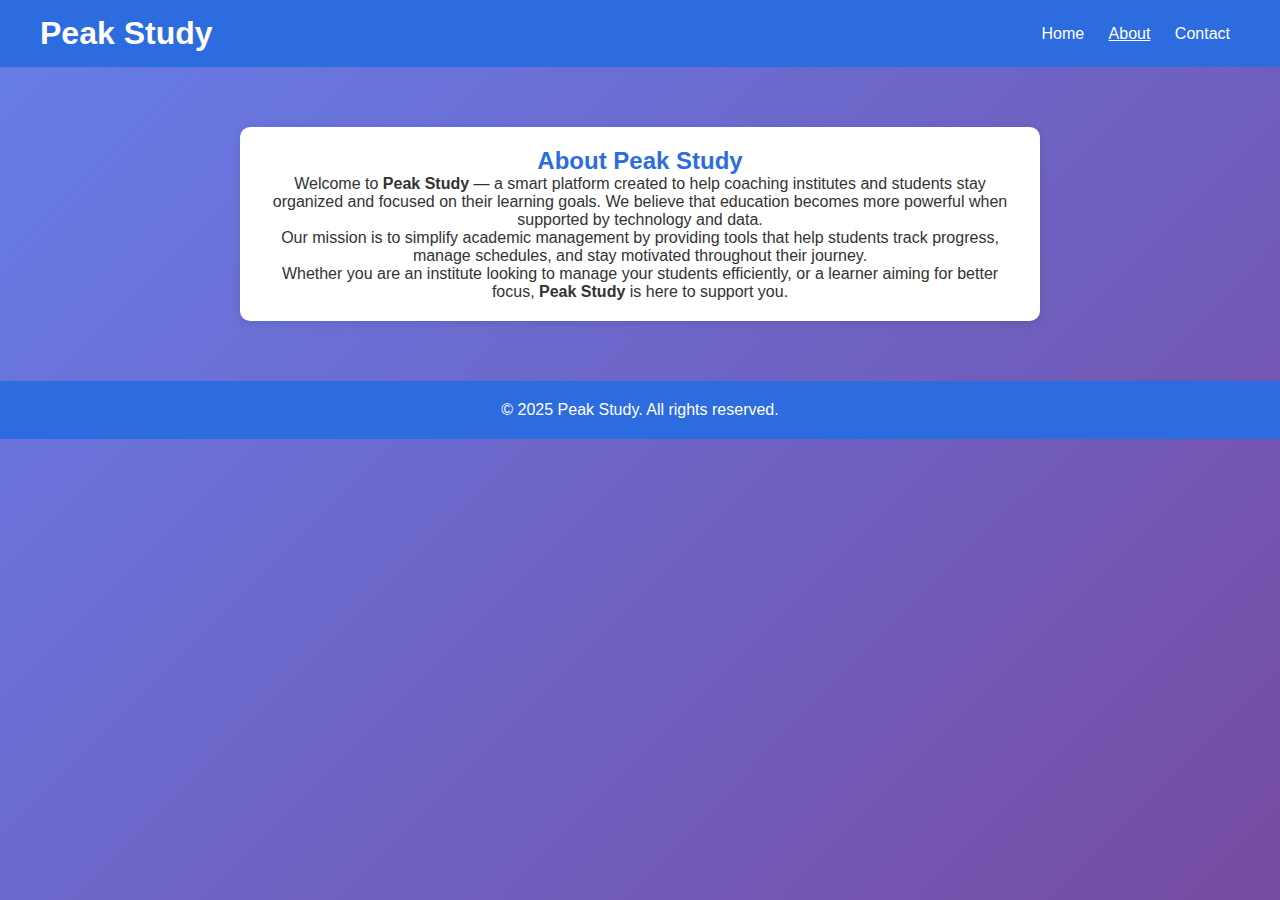
<file: about.html>
<!DOCTYPE html>
<html lang="en">
<head>
  <meta charset="UTF-8" />
  <meta name="viewport" content="width=device-width, initial-scale=1.0" />
  <title>About Us | Peak Study</title>
  <link rel="stylesheet" href="style.css" />
</head>

<body>
  <!-- Header -->
  <header>
    <h1>Peak Study</h1>
    <nav>
      <a href="index.html">Home</a>
      <a href="about.html" class="active">About</a>
      <a href="contact.html">Contact</a>
    </nav>
  </header>

  <!-- About Section -->
  <section class="about">
    <h2>About Peak Study</h2>
    <p>
      Welcome to <strong>Peak Study</strong> — a smart platform created to help
      coaching institutes and students stay organized and focused on their learning goals.
      We believe that education becomes more powerful when supported by technology and data.
    </p>
    <p>
      Our mission is to simplify academic management by providing tools that help students
      track progress, manage schedules, and stay motivated throughout their journey.
    </p>
    <p>
      Whether you are an institute looking to manage your students efficiently, or
      a learner aiming for better focus, <strong>Peak Study</strong> is here to support you.
    </p>
  </section>

  <!-- Footer -->
  <footer>
    <p>© 2025 Peak Study. All rights reserved.</p>
  </footer>

  <script src="main.js"></script>
</body>
</html>
</file>
<file: style.css>
* {
            margin: 0;
            padding: 0;
            box-sizing: border-box;
        }

        body {
            font-family: 'Segoe UI', Tahoma, Geneva, Verdana, sans-serif;
            background: linear-gradient(135deg, #667eea 0%, #764ba2 100%);
            min-height: 100vh;
        }

        /* Header Styles */
        .header {
            background: white;
            padding: 1rem 2rem;
            display: flex;
            justify-content: space-between;
            align-items: center;
            box-shadow: 0 2px 10px rgba(0, 0, 0, 0.1);
        }

        .logo-section {
            display: flex;
            align-items: center;
            gap: 10px;
        }

        .logo {
            width: 40px;
            height: 40px;
            background: linear-gradient(135deg, #667eea 0%, #764ba2 100%);
            border-radius: 8px;
            display: flex;
            align-items: center;
            justify-content: center;
            color: white;
            font-weight: bold;
            font-size: 20px;
        }

        .brand-name {
            font-size: 24px;
            font-weight: bold;
            color: #333;
        }

        .nav-section {
            display: flex;
            align-items: center;
            gap: 20px;
        }

        .nav-link {
            color: #555;
            text-decoration: none;
            padding: 8px 16px;
            border-radius: 5px;
            transition: all 0.3s;
            cursor: pointer;
            position: relative;
        }

        .nav-link:hover {
            background: #f0f0f0;
        }

        .dropdown {
            position: relative;
            display: inline-block;
        }

        .dropdown-content {
            display: none;
            position: absolute;
            background: white;
            min-width: 200px;
            box-shadow: 0 8px 16px rgba(0, 0, 0, 0.2);
            z-index: 1000;
            border-radius: 5px;
            margin-top: 5px;
            top: 100%;
            left: 0;
        }

        .dropdown-content.show {
            display: block;
        }

        .dropdown-content a {
            color: #333;
            padding: 12px 16px;
            text-decoration: none;
            display: block;
            transition: all 0.3s;
        }

        .dropdown-content a:hover {
            background: #f0f0f0;
        }

        .btn {
            padding: 10px 20px;
            border: none;
            border-radius: 5px;
            cursor: pointer;
            font-size: 14px;
            transition: all 0.3s;
        }

        .btn-signin {
            background: transparent;
            color: #667eea;
            border: 2px solid #667eea;
        }

        .btn-signin:hover {
            background: #667eea;
            color: white;
        }

        .btn-login {
            background: linear-gradient(135deg, #667eea 0%, #764ba2 100%);
            color: white;
        }

        .btn-login:hover {
            transform: translateY(-2px);
            box-shadow: 0 5px 15px rgba(102, 126, 234, 0.4);
        }

        /* User Profile Display */
        .user-profile {
            display: flex;
            align-items: center;
            gap: 10px;
            padding: 8px 16px;
            background: #f0f0f0;
            border-radius: 8px;
        }

        .user-avatar {
            width: 35px;
            height: 35px;
            background: linear-gradient(135deg, #667eea 0%, #764ba2 100%);
            border-radius: 50%;
            display: flex;
            align-items: center;
            justify-content: center;
            color: white;
            font-weight: bold;
        }

        /* Main Content */
        .main-content {
            display: flex;
            height: calc(100vh - 70px);
        }

        .sidebar {
            width: 250px;
            background: white;
            padding: 20px;
            box-shadow: 2px 0 10px rgba(0, 0, 0, 0.1);
        }

        .sidebar-item {
            padding: 15px;
            margin: 10px 0;
            background: #f8f9fa;
            border-radius: 8px;
            cursor: pointer;
            transition: all 0.3s;
        }

        .sidebar-item:hover {
            background: #e9ecef;
            transform: translateX(5px);
        }

        .sidebar-item.active {
            background: linear-gradient(135deg, #667eea 0%, #764ba2 100%);
            color: white;
        }

        .content-area {
            flex: 1;
            padding: 30px;
            overflow-y: auto;
        }

        .content-card {
            background: white;
            padding: 20px;
            border-radius: 10px;
            margin-bottom: 20px;
            box-shadow: 0 4px 6px rgba(0, 0, 0, 0.1);
        }

        .content-card h2 {
            color: #333;
            margin-bottom: 15px;
        }

        .topic-list,
        .class-list,
        .test-list,
        .recorded-list {
            display: grid;
            gap: 15px;
        }

        .item-card {
            padding: 15px;
            background: #f8f9fa;
            border-radius: 8px;
            cursor: pointer;
            transition: all 0.3s;
            border-left: 4px solid #667eea;
        }

        .item-card:hover {
            transform: translateY(-2px);
            box-shadow: 0 4px 8px rgba(0, 0, 0, 0.1);
        }

        .item-card.locked {
            opacity: 0.6;
            cursor: not-allowed;
        }

        .lock-icon {
            float: right;
            color: #dc3545;
        }

        /* Modal/Popup Styles */
        .modal {
            display: none;
            position: fixed;
            z-index: 2000;
            left: 0;
            top: 0;
            width: 100%;
            height: 100%;
            background: rgba(0, 0, 0, 0.5);
            align-items: center;
            justify-content: center;
        }

        .modal.active {
            display: flex;
        }

        .modal-content {
            background: white;
            padding: 30px;
            border-radius: 10px;
            max-width: 500px;
            width: 90%;
            text-align: center;
            animation: slideIn 0.3s;
        }

        @keyframes slideIn {
            from {
                transform: translateY(-50px);
                opacity: 0;
            }

            to {
                transform: translateY(0);
                opacity: 1;
            }
        }

        .modal-content h3 {
            margin-bottom: 20px;
            color: #333;
        }

        .modal-content p {
            margin-bottom: 20px;
            color: #666;
        }

        .form-group {
            margin-bottom: 20px;
            text-align: left;
        }

        .form-group label {
            display: block;
            margin-bottom: 8px;
            color: #555;
            font-weight: 500;
        }

        .form-group select,
        .form-group input {
            width: 100%;
            padding: 10px;
            border: 1px solid #ddd;
            border-radius: 5px;
            font-size: 14px;
        }

        .modal-actions {
            display: flex;
            gap: 10px;
            justify-content: center;
            margin-top: 20px;
        }

        .btn-close {
            background: #6c757d;
            color: white;
        }

        .btn-close:hover {
            background: #5a6268;
        }

        .hidden {
            display: none !important;
        }

        /* Welcome Screen */
        .welcome-screen {
            text-align: center;
            padding: 50px;
            color: white;
        }

        .welcome-screen h1 {
            font-size: 48px;
            margin-bottom: 20px;
        }

        .welcome-screen p {
            font-size: 18px;
            margin-bottom: 30px;
        }

/* About */
body {
  font-family: 'Poppins', sans-serif;
  margin: 0;
  padding: 0;
  background-color: #f9fafc;
  color: #333;
}

header {
  background-color: #2d6cdf;
  color: white;
  display: flex;
  justify-content: space-between;
  align-items: center;
  padding: 15px 40px;
}

header a {
  color: white;
  text-decoration: none;
  margin: 0 10px;
}

header a.active {
  text-decoration: underline;
}

.about {
  max-width: 800px;
  margin: 60px auto;
  padding: 20px;
  text-align: center;
  background: white;
  border-radius: 10px;
  box-shadow: 0 2px 8px rgba(0, 0, 0, 0.1);
}

.about h2 {
  color: #2d6cdf;
}

footer {
  text-align: center;
  padding: 20px;
  background-color: #2d6cdf;
  color: white;
  margin-top: 40px;
}
</file>
